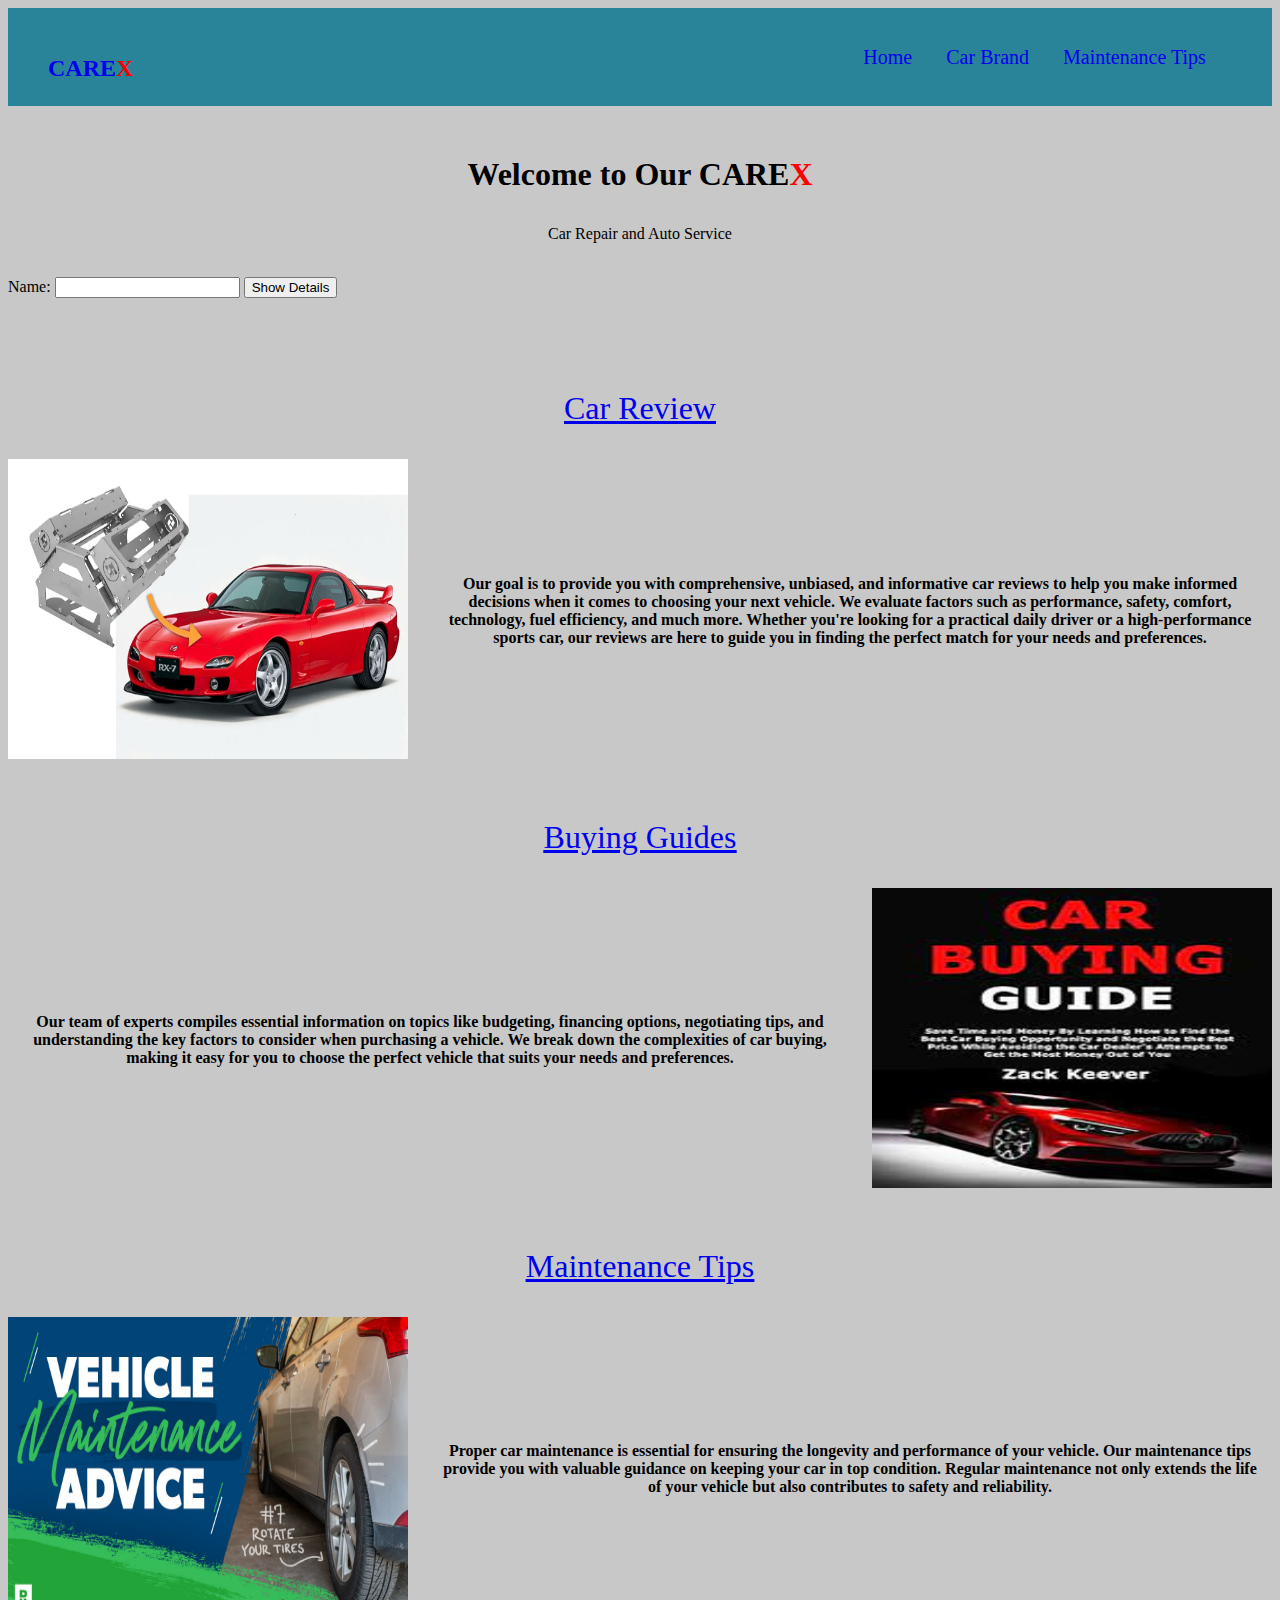
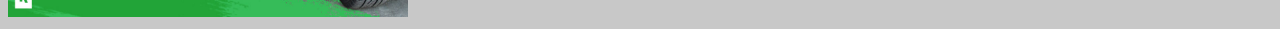
<file: index.html>
<!DOCTYPE html>
<html lang="en">
<head>
    <meta charset="UTF-8">
    <meta name="viewport" content="width=device-width, initial-scale=1.0">
    <title>CareX</title>
    <link rel="stylesheet" href="styles.css">
</head>
<body>
    <nav class="navlink">
        <div>
          <a href="index.html">   <p class="logo">CARE<span class="x-red">X</span></p></a>
        </div>
        <div class="nav">
            <a href="index.html">Home</a>
            <a href="models.html">Car Brand</a>
            <a href="tips.html">Maintenance Tips</a>
        </div>
    </nav>
    <div class="welcome">
        <p class="welcomeP1">Welcome to Our CARE<span class="x-red">X</span></p> 
        <p class="welcomeP2">Car Repair and Auto Service</p>
    </div>
    <br>
    Name:
    <input type="text" id="nameInput">
    <button onclick="show()">Show Details</button> <br><br>
    <div id="content">

    </div>
    <br><br><br>
<a href="https://www.topgear.com/car-reviews"> <u><p class="review1">Car Review</p></u> </a>
    <div class="review">
        
        <div>
            <img class="carReview" src="car review.webp" alt="">
        </div>
        <div>
            <p class="reviewPara">Our goal is to provide you with comprehensive, unbiased, and informative car reviews to help you make informed decisions when it comes to choosing your next vehicle. We evaluate factors such as performance, safety, comfort, technology, fuel efficiency, and much more. Whether you're looking for a practical daily driver or a high-performance sports car, our reviews are here to guide you in finding the perfect match for your needs and preferences.</p>
        </div>
    </div>
    <br><br>
<a href=" https://www.consumerreports.org/cars/buying-a-car/new-used-car-buying-guide-a4326883795/ ">    <u><p class="review1">Buying Guides</p></u> </a>
    <div class="review">
        <div>
            <p class="reviewPara">Our team of experts compiles essential information on topics like budgeting, financing options, negotiating tips, and understanding the key factors to consider when purchasing a vehicle. We break down the complexities of car buying, making it easy for you to choose the perfect vehicle that suits your needs and preferences.</p>
        </div>
        <div>
            <img class="carReview" src="car buying.jpeg" alt="">
        </div>
    </div>
<br><br>
  <a href=" https://www.ramseysolutions.com/budgeting/vehicle-maintenance-tips ">   <u><p class="review1">Maintenance Tips</p></u> </a>
    <div class="review">
        
        <div>
            <img class="carReview" src="vehicle-maintenance-tips.jpg" alt="">
        </div>
        <div>
            <p class="reviewPara">Proper car maintenance is essential for ensuring the longevity and performance of your vehicle. Our maintenance tips provide you with valuable guidance on keeping your car in top condition. Regular maintenance not only extends the life of your vehicle but also contributes to safety and reliability.</p>
        </div>
    </div>

    <script src="cars.js"></script>
</body>
</html>
</file>
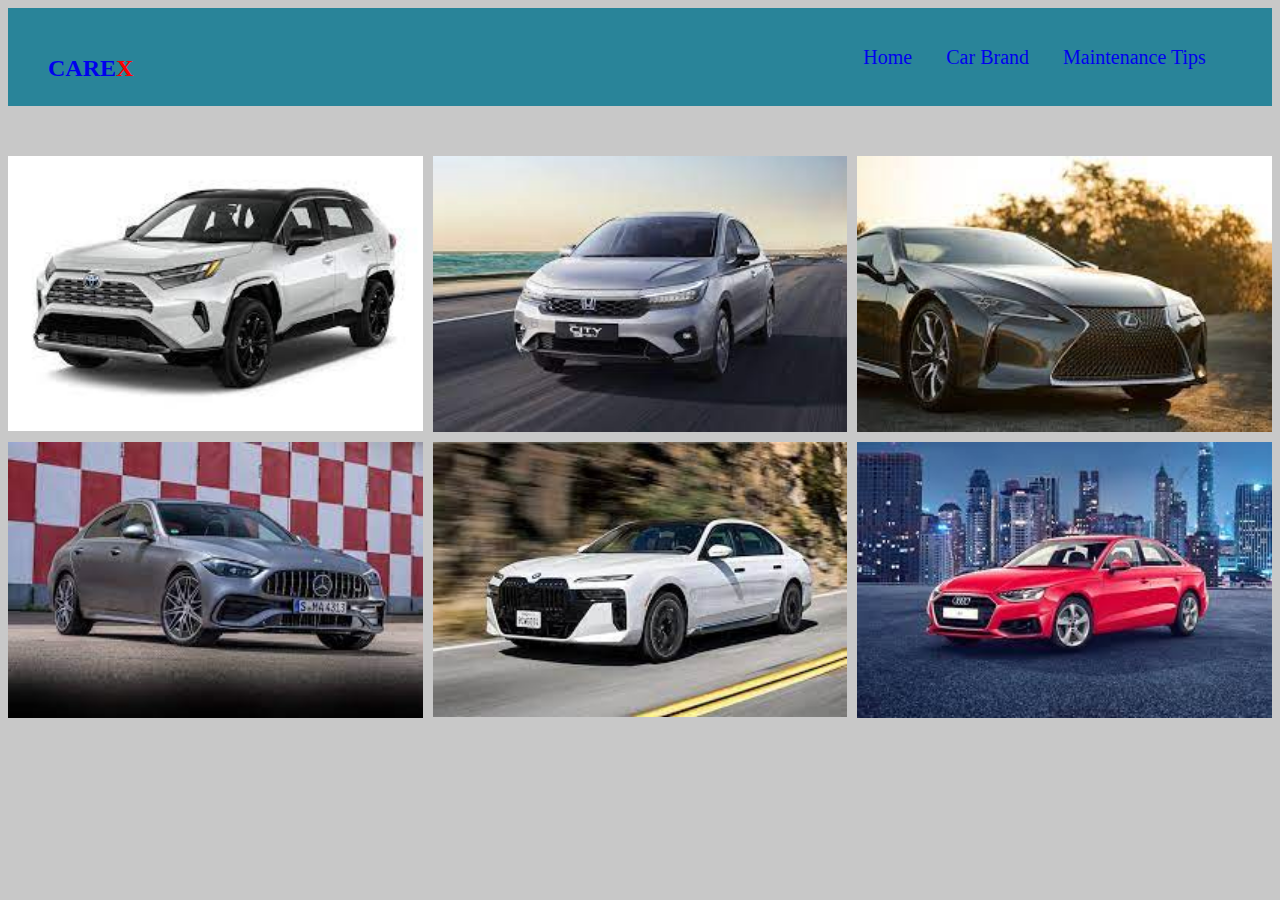
<file: models.html>
<!DOCTYPE html>
<html lang="en">
<head>
    <meta charset="UTF-8">
    <meta name="viewport" content="width=device-width, initial-scale=1.0">
    <title>Document</title>
    <link rel="stylesheet" href="styles.css">
</head>
<body>
    <nav class="navlink">
        <div>
            <a href="index.html">   <p class="logo">CARE<span class="x-red">X</span></p></a>

        </div>
        <div class="nav">
            <a href="index.html">Home</a>
            <a href="models.html">Car Brand</a>
            <a href="tips.html">Maintenance Tips</a>
        </div>
    </nav>

    <div class="brand-grid">
        <img src="toyota.jpeg" alt="">
        <img src="honda.jpeg" alt="">
        <img src="lexux.jpeg" alt="">
        <img src="marcedez.jpeg" alt="">
        <img src="bmw.jpeg" alt="">
        <img src="audi.jpeg" alt="">
    </div>

</body>
</html>
</file>
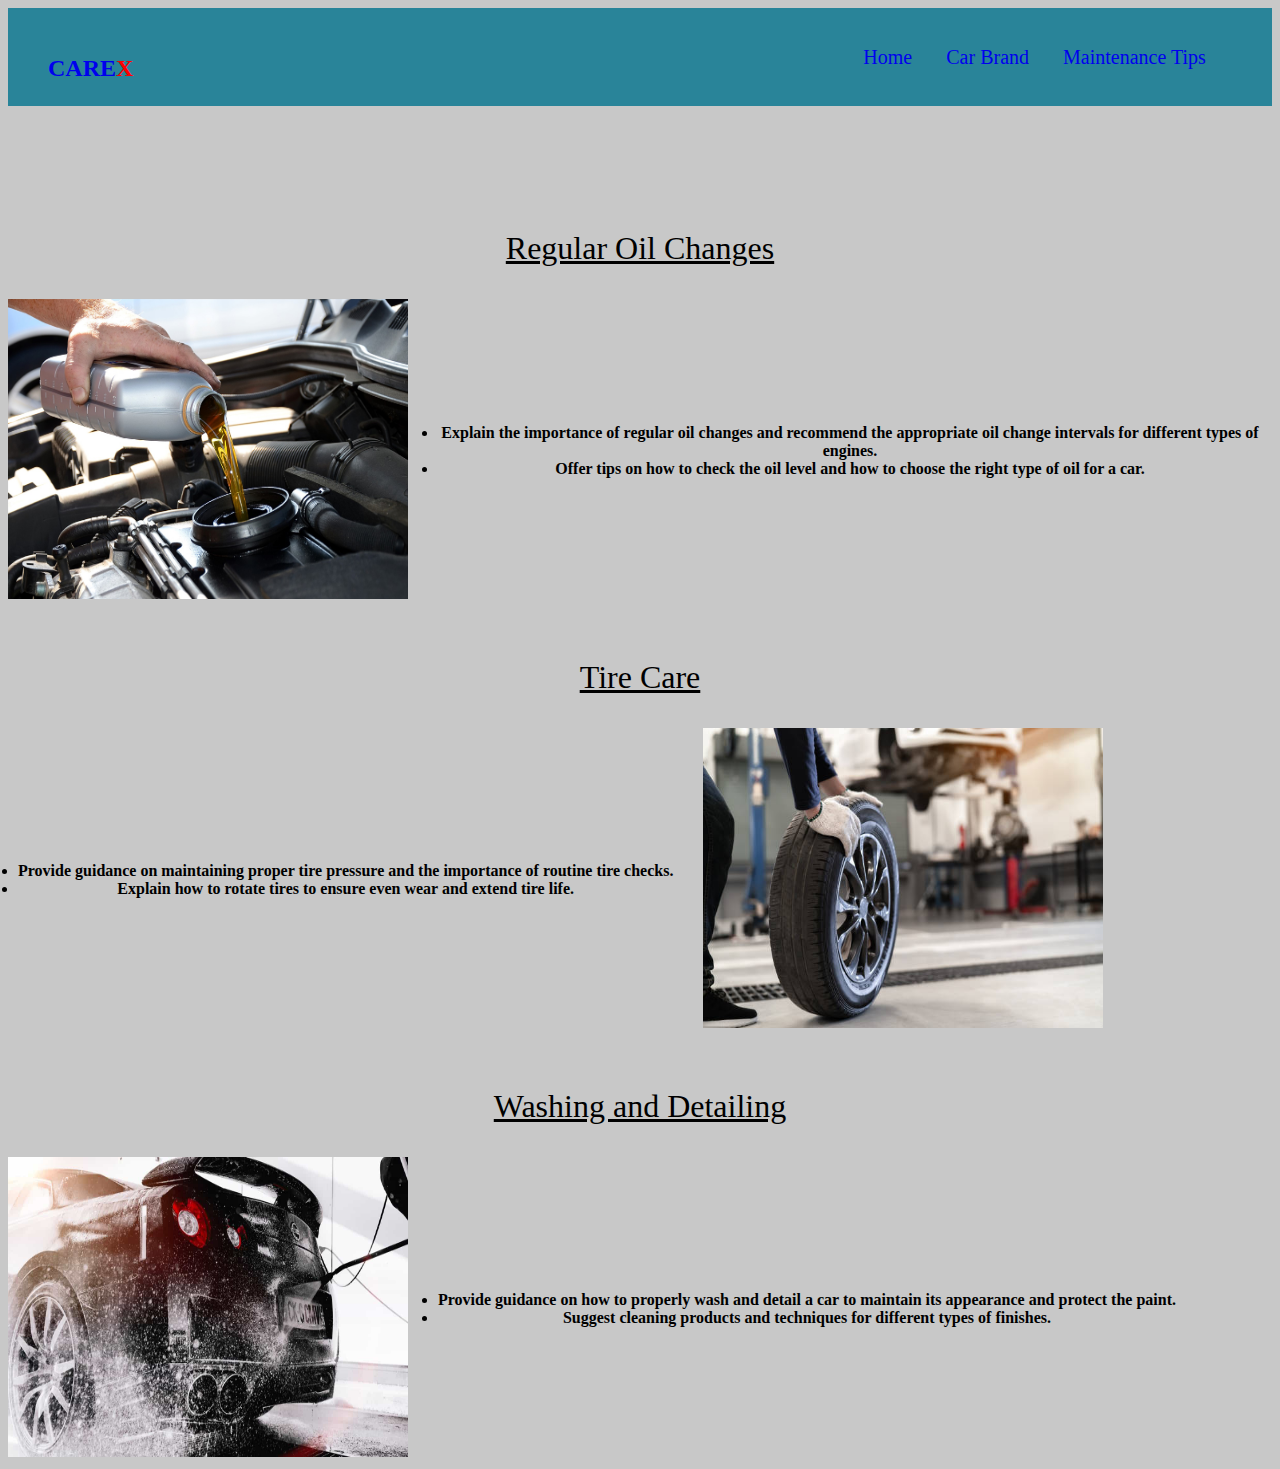
<file: tips.html>
<!DOCTYPE html>
<html lang="en">
<head>
    <meta charset="UTF-8">
    <meta name="viewport" content="width=device-width, initial-scale=1.0">
    <title>Document</title>
    <link rel="stylesheet" href="styles.css">
</head>
<body>
    <nav class="navlink">
        <div>
            <a href="index.html">   <p class="logo">CARE<span class="x-red">X</span></p></a>

        </div>
        <div class="nav">
            <a href="index.html">Home</a>
            <a href="models.html">Car Brand</a>
            <a href="tips.html">Maintenance Tips</a>
        </div>
    </nav>

    <br><br><br>
    <u><p class="review1">Regular Oil Changes</p></u>
    <div class="review">
        
        <div>
            <img class="carReview" src="oil.jpg" alt="">
        </div>
        <div>
            <ul class="reviewPara">
                <li>Explain the importance of regular oil changes and recommend the appropriate oil change intervals for different types of engines.</li>
                <li>Offer tips on how to check the oil level and how to choose the right type of oil for a car.</li>
            </ul>
        </div>
    </div>
    <br><br>
    <u><p class="review1">Tire Care</p></u>
    <div class="review">
        <div>
            <ul class="reviewPara">
                <li>Provide guidance on maintaining proper tire pressure and the importance of routine tire checks.</li>
                <li>Explain how to rotate tires to ensure even wear and extend tire life.</li>
            </ul>
        </div>
        <div>
            <img class="carReview" src="tire.jpg" alt="">
        </div>
    </div>
<br><br>
    <u><p class="review1">Washing and Detailing</p></u>
    <div class="review">
        
        <div>
            <img class="carReview" src="car-wash-vs-detailing-1.jpg" alt="">
        </div>
        <div>
            <ul class="reviewPara">
                <li>Provide guidance on how to properly wash and detail a car to maintain its appearance and protect the paint.</li>
                <li>Suggest cleaning products and techniques for different types of finishes.</li>
            </ul>
        </div>
    </div>

</body>
</html>
</file>
<file: styles.css>
body{
    background-color: rgb(200, 200, 200);
}
.navlink{
    display: flex;
    margin-bottom: 50px;
    background-color:rgb(41, 132, 153);
    
    align-items: center;
}

.x-red{
    color: red;
}
.navlink a{
    font-size: 20px;
    text-decoration: none;
    margin-left: 30px;
}
.nav{
    margin-left: 700px;
}

.welcome{
    text-align: center;
}
.logo{
    margin-left: 40px;
    font-size: x-large;
    font-weight:900;
}
.welcomeP1{
    font-size: xx-large;
    font-weight: 900;
}
.welcomeP2{
    font-weight: 400;
}
.review1{
    margin-top: 20px;
    text-align: center;
    font-size: xx-large;
}
.review{
    display: flex;
    align-items: center;
    gap: 20px;
}
.carReview{
    height: 300px;
    width: 400px;
}
.reviewPara{
    padding: 10px;
    text-align: center;
    font-weight: 900;
}
.brand-grid {
    display: grid;
    grid-template-columns: repeat(3, 1fr);
    gap: 10px;
}

.brand-grid img {
    width: 100%; 
    height: auto; 
}
</file>
